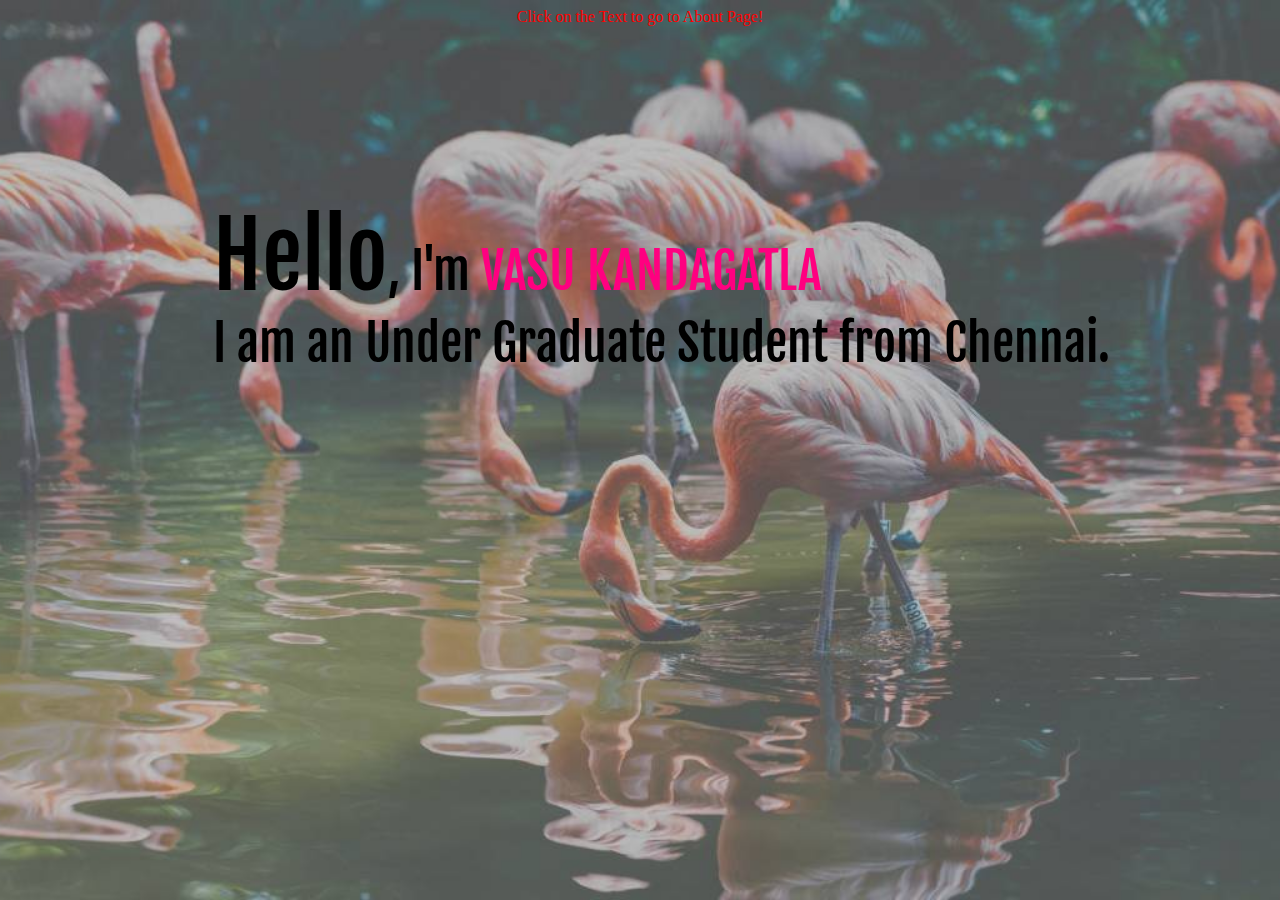
<file: index.html>
<html>
    <head>
        <link href="https://fonts.googleapis.com/css?family=Fjalla+One&display=swap" rel="stylesheet">
        <title>Hello There!!!!</title>
        <style>

        html { 
        background: url(img/flamingo.jpg) no-repeat center center fixed; 
        -webkit-background-size: cover;
        -moz-background-size: cover;
        -o-background-size: cover;
        background-size: cover;
        }
        
        .text{
            font-size: 50px;
            position: absolute;
            padding-left: 16%;
            padding-top: 11%;
            font-family: 'Fjalla One', sans-serif;
            }
        #hell{
            text-align: center;
            color: red;
        }
       
        </style>
    </head>
    <body>
        <div class="text"><p><a href="about.html" style="text-decoration:none; color:inherit"><span style="font-size: 90px">Hello</span>, I'm <span style="color: #ff0080">VASU KANDAGATLA</span> <br> 
        I am an Under Graduate Student from Chennai.  </a></p></div>
        <p id="hell">Click on the Text to go to About Page!</p>
        
    </body>

</html>
</file>
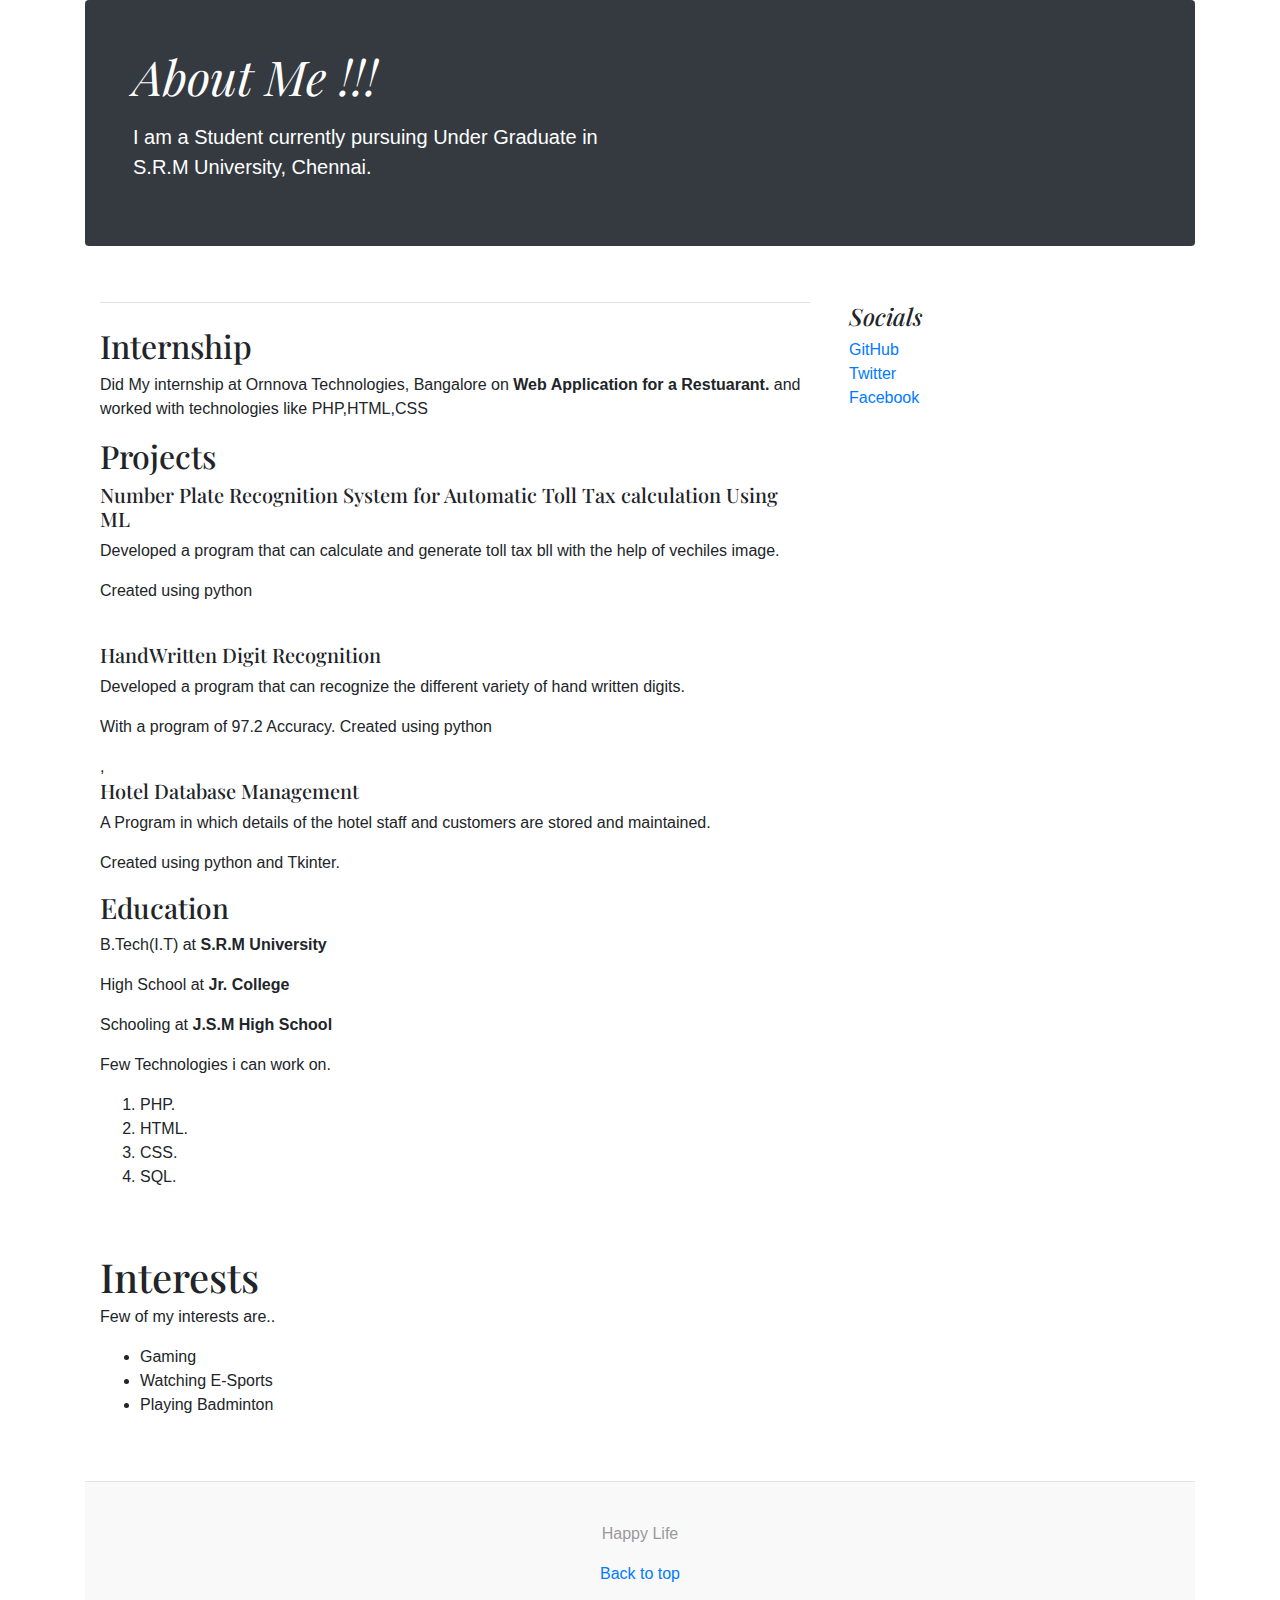
<file: about.html>
<html>
  <head>
    <meta charset="utf-8">
    <meta name="viewport" content="width=device-width, initial-scale=1, shrink-to-fit=no">
    <title>About Me</title>

    <link rel="canonical" href="https://getbootstrap.com/docs/4.3/examples/blog/">
    <link rel="stylesheet" href="https://stackpath.bootstrapcdn.com/bootstrap/4.3.1/css/bootstrap.min.css" integrity="sha384-ggOyR0iXCbMQv3Xipma34MD+dH/1fQ784/j6cY/iJTQUOhcWr7x9JvoRxT2MZw1T" crossorigin="anonymous">


    <style>
      .bd-placeholder-img {
        font-size: 1.125rem;
        text-anchor: middle;
        -webkit-user-select: none;
        -moz-user-select: none;
        -ms-user-select: none;
        user-select: none;
      }

      @media (min-width: 768px) {
        .bd-placeholder-img-lg {
          font-size: 3.5rem;
        }
      }
    </style>
    <link href="https://fonts.googleapis.com/css?family=Playfair+Display:700,900" rel="stylesheet">
    <link href="blog.css" rel="stylesheet">
  </head>
  <body>
    <div class="container">
  <div class="jumbotron p-4 p-md-5 text-white rounded bg-dark">
    <div class="col-md-6 px-0">
      <h1 class="display-4 font-italic">About Me !!!</h1>
      <p class="lead my-3">I am a Student currently pursuing Under Graduate in <br>S.R.M University, Chennai.</p>
    </div>
  </div>

<main role="main" class="container">
  <div class="row">
    <div class="col-md-8 blog-main">
      <h3 class="pb-4 mb-4 font-italic border-bottom">
        
      </h3>

      <div class="blog-post">
        
        <h2>Internship</h2>
        <p>Did My internship at Ornnova Technologies, Bangalore on<strong> Web Application for a Restuarant.</strong> and worked with technologies like PHP,HTML,CSS</p>
        <h2>Projects</h2>
        <h5>Number Plate Recognition System for Automatic Toll Tax calculation Using ML</h5>
        <p>Developed a program that can calculate and generate toll tax bll with the help of vechiles image.</p>
        <p>Created using python</p><br>
        <h5>HandWritten Digit Recognition</h5>
        <p>Developed a program that can recognize the different variety of hand written digits.</p>
        <p>With a program of 97.2 Accuracy. Created using python</p>,<br>
        <h5>Hotel Database Management</h5>
        <p>A Program in which details of the hotel staff and customers are stored and maintained.</p>
        <p>Created using python and Tkinter.</p>
        <h3>Education</h3>
        <p>B.Tech(I.T) at <strong>S.R.M University</strong></p>
        <p>High School at <strong>Jr. College</strong></p>
        <p>Schooling at<strong> J.S.M High School</strong></p>
        <p>Few Technologies i can work on.</p>
        <ol>
          <li>PHP.</li>
          <li>HTML.</li>
          <li>CSS.</li>
          <li>SQL.</li>
        </ol>
      </div>

      <div class="blog-post">
        <h2 class="blog-post-title">Interests</h2>

        <p>Few of my interests are..</p>
        <ul>
          <li>Gaming</li>
          <li>Watching E-Sports</li>
          <li>Playing Badminton</li>
        </ul>
      </div>

    </div>

      <div class="p-4">
        <h4 class="font-italic">Socials</h4>
        <ol class="list-unstyled">
          <li><a href="#">GitHub</a></li>
          <li><a href="#">Twitter</a></li>
          <li><a href="#">Facebook</a></li>
        </ol>
      </div>
    </aside>

  </div>

</main>

<footer class="blog-footer">
  <p>Happy Life</p>
  <p>
    <a href="#">Back to top</a>
  </p>
</footer>
</body>
</html>
</file>
<file: blog.css>
.blog-header {
    line-height: 1;
    border-bottom: 1px solid #e5e5e5;
  }
  
  .blog-header-logo {
    font-family: "Playfair Display", Georgia, "Times New Roman", serif;
    font-size: 2.25rem;
  }
  
  .blog-header-logo:hover {
    text-decoration: none;
  }
  
  h1, h2, h3, h4, h5, h6 {
    font-family: "Playfair Display", Georgia, "Times New Roman", serif;
  }
  
  .display-4 {
    font-size: 2.5rem;
  }
  @media (min-width: 768px) {
    .display-4 {
      font-size: 3rem;
    }
  }
  
  .nav-scroller {
    position: relative;
    z-index: 2;
    height: 2.75rem;
    overflow-y: hidden;
  }
  
  .nav-scroller .nav {
    display: -ms-flexbox;
    display: flex;
    -ms-flex-wrap: nowrap;
    flex-wrap: nowrap;
    padding-bottom: 1rem;
    margin-top: -1px;
    overflow-x: auto;
    text-align: center;
    white-space: nowrap;
    -webkit-overflow-scrolling: touch;
  }
  
  .nav-scroller .nav-link {
    padding-top: .75rem;
    padding-bottom: .75rem;
    font-size: .875rem;
  }
  
  .card-img-right {
    height: 100%;
    border-radius: 0 3px 3px 0;
  }
  
  .flex-auto {
    -ms-flex: 0 0 auto;
    flex: 0 0 auto;
  }
  
  .h-250 { height: 250px; }
  @media (min-width: 768px) {
    .h-md-250 { height: 250px; }
  }
  
  /*
   * Blog name and description
   */
  .blog-title {
    margin-bottom: 0;
    font-size: 2rem;
    font-weight: 400;
  }
  .blog-description {
    font-size: 1.1rem;
    color: #999;
  }
  
  @media (min-width: 40em) {
    .blog-title {
      font-size: 3.5rem;
    }
  }
  
  /* Pagination */
  .blog-pagination {
    margin-bottom: 4rem;
  }
  .blog-pagination > .btn {
    border-radius: 2rem;
  }
  
  /*
   * Blog posts
   */
  .blog-post {
    margin-bottom: 4rem;
  }
  .blog-post-title {
    margin-bottom: .25rem;
    font-size: 2.5rem;
  }
  .blog-post-meta {
    margin-bottom: 1.25rem;
    color: #999;
  }
  
  /*
   * Footer
   */
  .blog-footer {
    padding: 2.5rem 0;
    color: #999;
    text-align: center;
    background-color: #f9f9f9;
    border-top: .05rem solid #e5e5e5;
  }
  .blog-footer p:last-child {
    margin-bottom: 0;
  }
</file>
